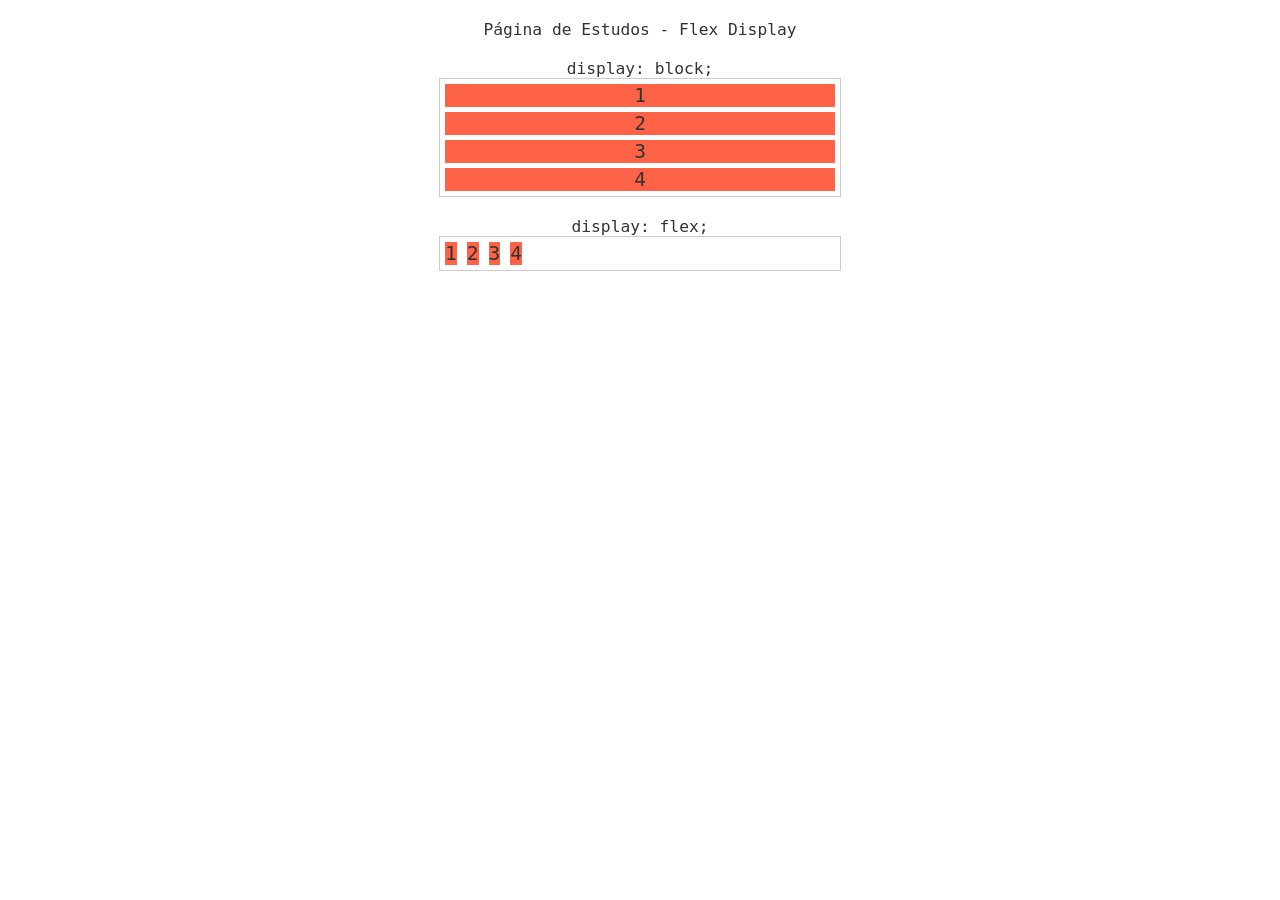
<file: index.html>
<!DOCTYPE html>
<html lang="pt-br">

<head>
    <meta charset="UTF-8">
    <meta name="viewport" content="width=device-width, initial-scale=1.0">
    <title>Estudos</title>
    <link rel="stylesheet" href="_css/estilo.css">
</head>

<body>
    <h1>Página de Estudos - Flex Display</h1>
    <h1>display: block;</h1>
    <section class="container">
        <div class="item">1</div>
        <div class="item">2</div>
        <div class="item">3</div>
        <div class="item">4</div>
    </section>

    <h1>display: flex;</h1>
    <section class="container flex">
        <div class="item">1</div>
        <div class="item">2</div>
        <div class="item">3</div>
        <div class="item">4</div>
    </section>
</body>

</html>
</file>
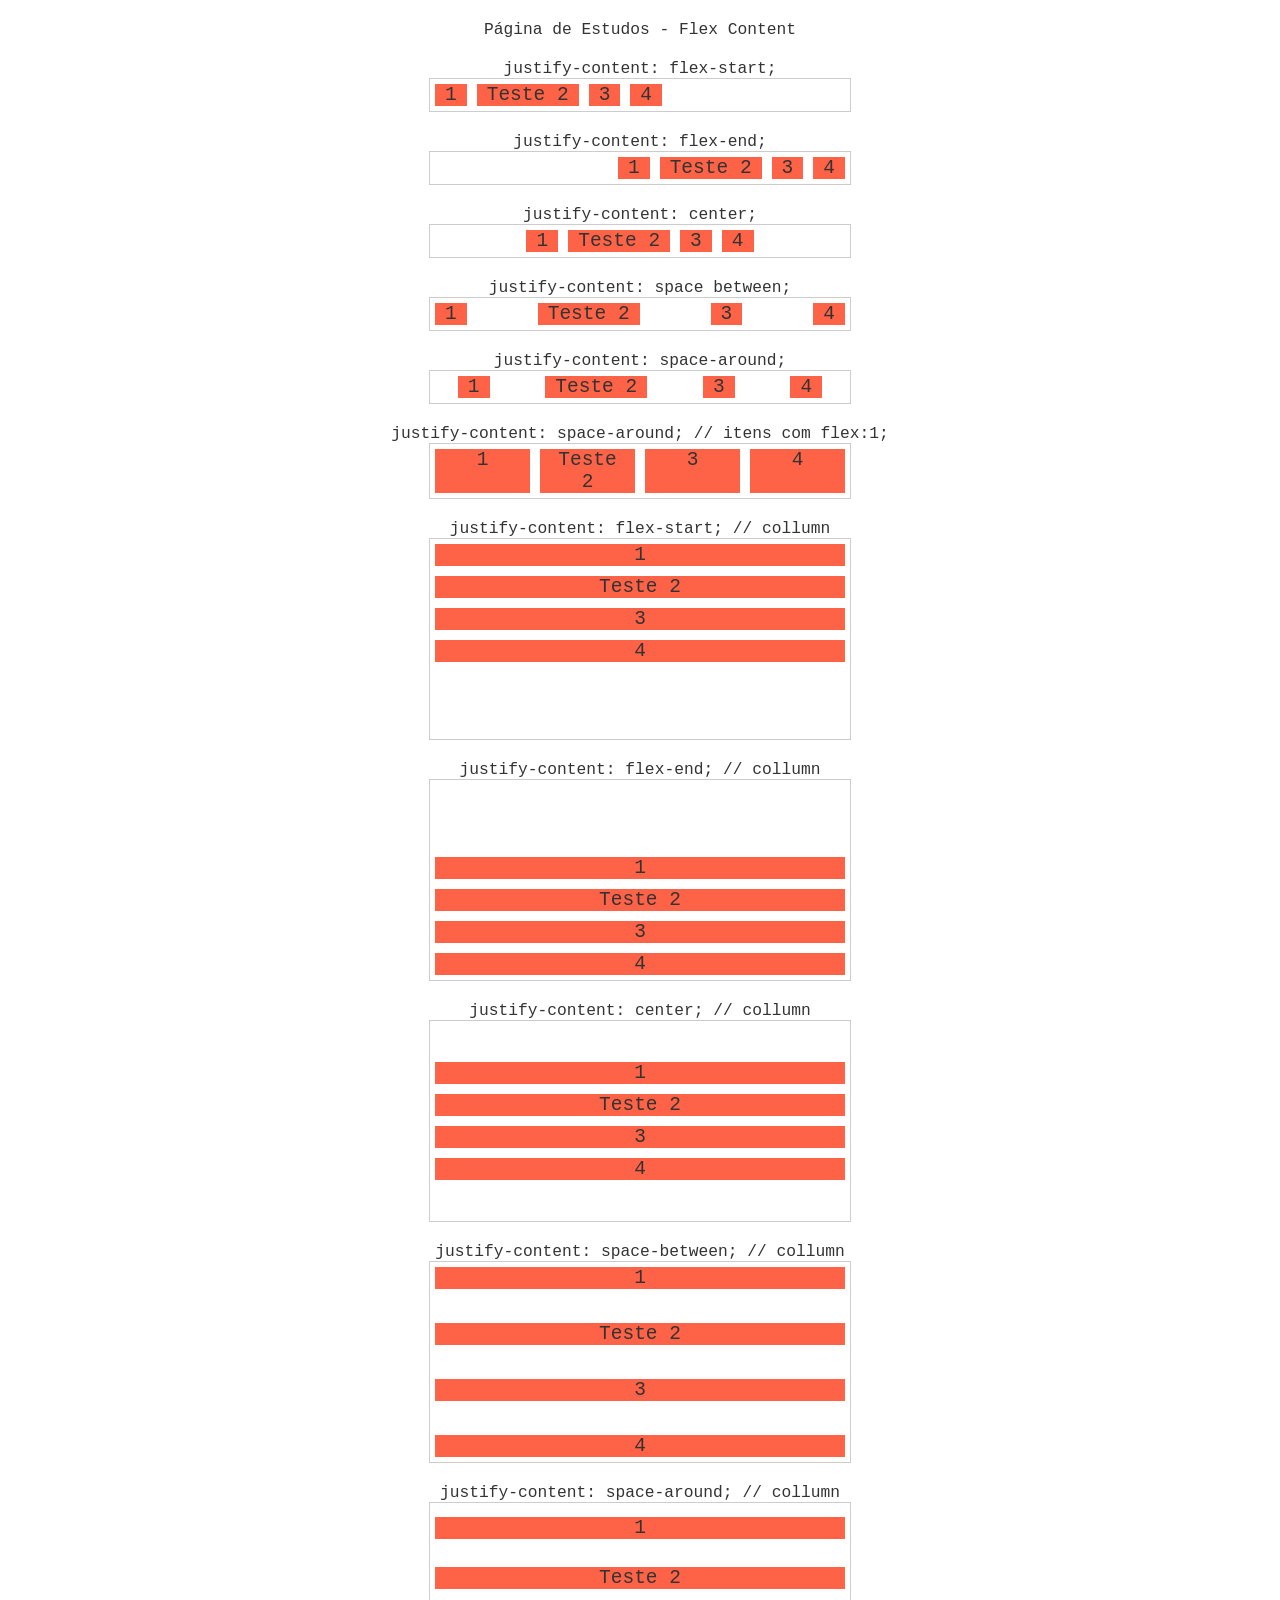
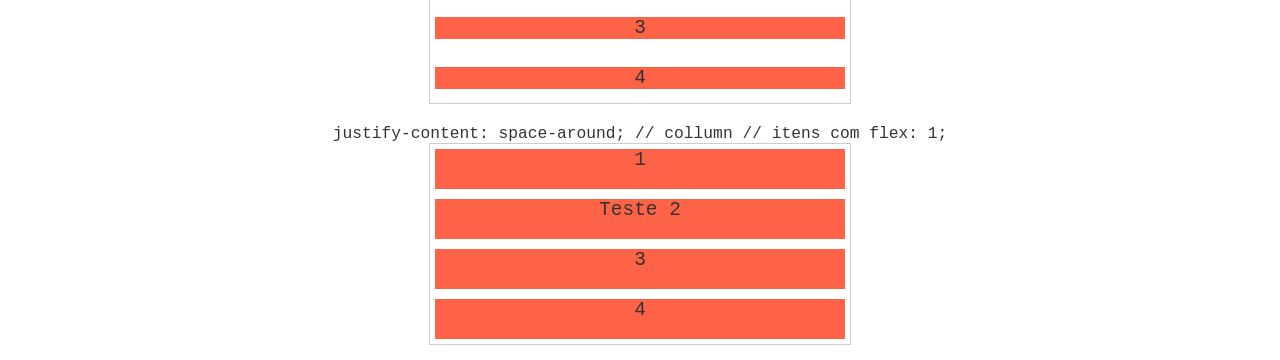
<file: content.html>
<!DOCTYPE html>
<html lang="pt-br">

<head>
    <meta charset="UTF-8">
    <meta name="viewport" content="width=device-width, initial-scale=1.0">
    <title>Content</title>
    <link rel="stylesheet" href="_css/content.css">
</head>

<body>
    <h1>Página de Estudos - Flex Content</h1>
    <h1>justify-content: flex-start;</h1>
    <section class="container flex-start">
        <div class="item">1</div>
        <div class="item">Teste 2</div>
        <div class="item">3</div>
        <div class="item">4</div>
    </section>

    <h1>justify-content: flex-end;</h1>
    <section class="container flex-end">
        <div class="item">1</div>
        <div class="item">Teste 2</div>
        <div class="item">3</div>
        <div class="item">4</div>
    </section>

    <h1>justify-content: center;</h1>
    <section class="container center">
        <div class="item">1</div>
        <div class="item">Teste 2</div>
        <div class="item">3</div>
        <div class="item">4</div>
    </section>

    <h1>justify-content: space between;</h1>
    <section class="container space-between">
        <div class="item">1</div>
        <div class="item">Teste 2</div>
        <div class="item">3</div>
        <div class="item">4</div>
    </section>

    <h1>justify-content: space-around;</h1>
    <section class="container space-around">
        <div class="item">1</div>
        <div class="item">Teste 2</div>
        <div class="item">3</div>
        <div class="item">4</div>
    </section>

    <h1>justify-content: space-around; // itens com flex:1;</h1>
    <section class="container space-around">
        <div class="item flex">1</div>
        <div class="item flex">Teste 2</div>
        <div class="item flex">3</div>
        <div class="item flex">4</div>
    </section>

    <h1>justify-content: flex-start; // collumn</h1>
    <section class="container flex-start column">
        <div class="item">1</div>
        <div class="item">Teste 2</div>
        <div class="item">3</div>
        <div class="item">4</div>
    </section>

    <h1>justify-content: flex-end; // collumn</h1>
    <section class="container flex-end column">
        <div class="item">1</div>
        <div class="item">Teste 2</div>
        <div class="item">3</div>
        <div class="item">4</div>
    </section>

        <h1>justify-content: center; // collumn</h1>
    <section class="container center column">
        <div class="item">1</div>
        <div class="item">Teste 2</div>
        <div class="item">3</div>
        <div class="item">4</div>
    </section>

        <h1>justify-content: space-between; // collumn</h1>
    <section class="container space-between column">
        <div class="item">1</div>
        <div class="item">Teste 2</div>
        <div class="item">3</div>
        <div class="item">4</div>
    </section>

        <h1>justify-content: space-around; // collumn</h1>
    <section class="container space-around column">
        <div class="item">1</div>
        <div class="item">Teste 2</div>
        <div class="item">3</div>
        <div class="item">4</div>
    </section>

            <h1>justify-content: space-around; // collumn // itens com flex: 1;</h1>
    <section class="container space-around column">
        <div class="item flex">1</div>
        <div class="item flex">Teste 2</div>
        <div class="item flex">3</div>
        <div class="item flex">4</div>
    </section>
</body>

</html>
</file>
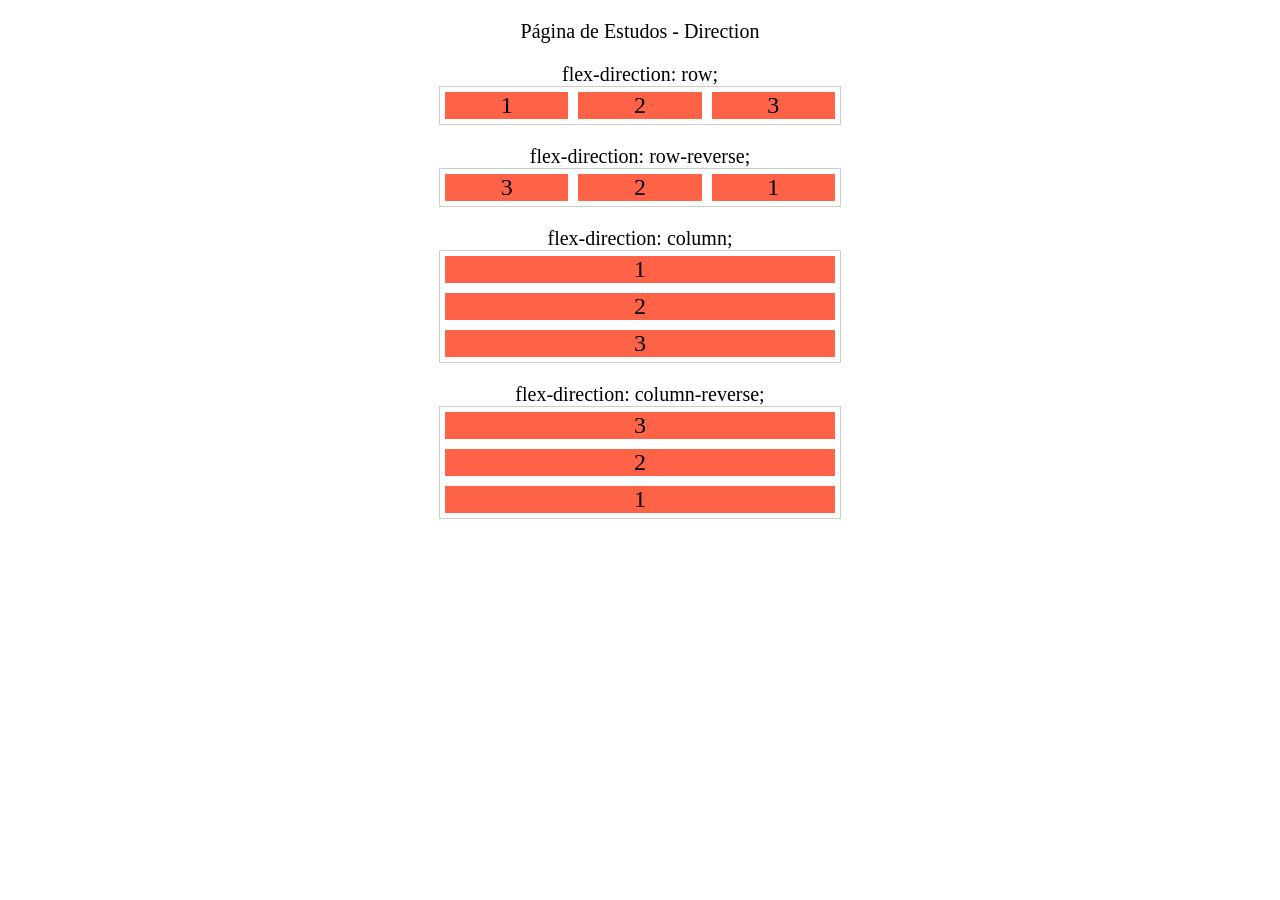
<file: exemplodirection.html>
<!DOCTYPE html>
<html lang="pt-br">

<head>
    <meta charset="UTF-8">
    <meta name="viewport" content="width=device-width, initial-scale=1.0">
    <title>Direction</title>
    <link rel="stylesheet" href="_css/estilo2.css">
</head>

<body>
    <h1>Página de Estudos - Direction</h1>
    <h1>flex-direction: row;</h1>
    <section class="container row">
        <div class="item">1</div>
        <div class="item">2</div>
        <div class="item">3</div>
    </section>

    <h1>flex-direction: row-reverse;</h1>
    <section class="container row-reverse">
        <div class="item">1</div>
        <div class="item">2</div>
        <div class="item">3</div>
    </section>

    <h1>flex-direction: column;</h1>
    <section class="container column">
        <div class="item">1</div>
        <div class="item">2</div>
        <div class="item">3</div>
    </section>

    <h1>flex-direction: column-reverse;</h1>
    <section class="container column-reverse">
        <div class="item">1</div>
        <div class="item">2</div>
        <div class="item">3</div>
    </section>
</body>

</html>
</file>
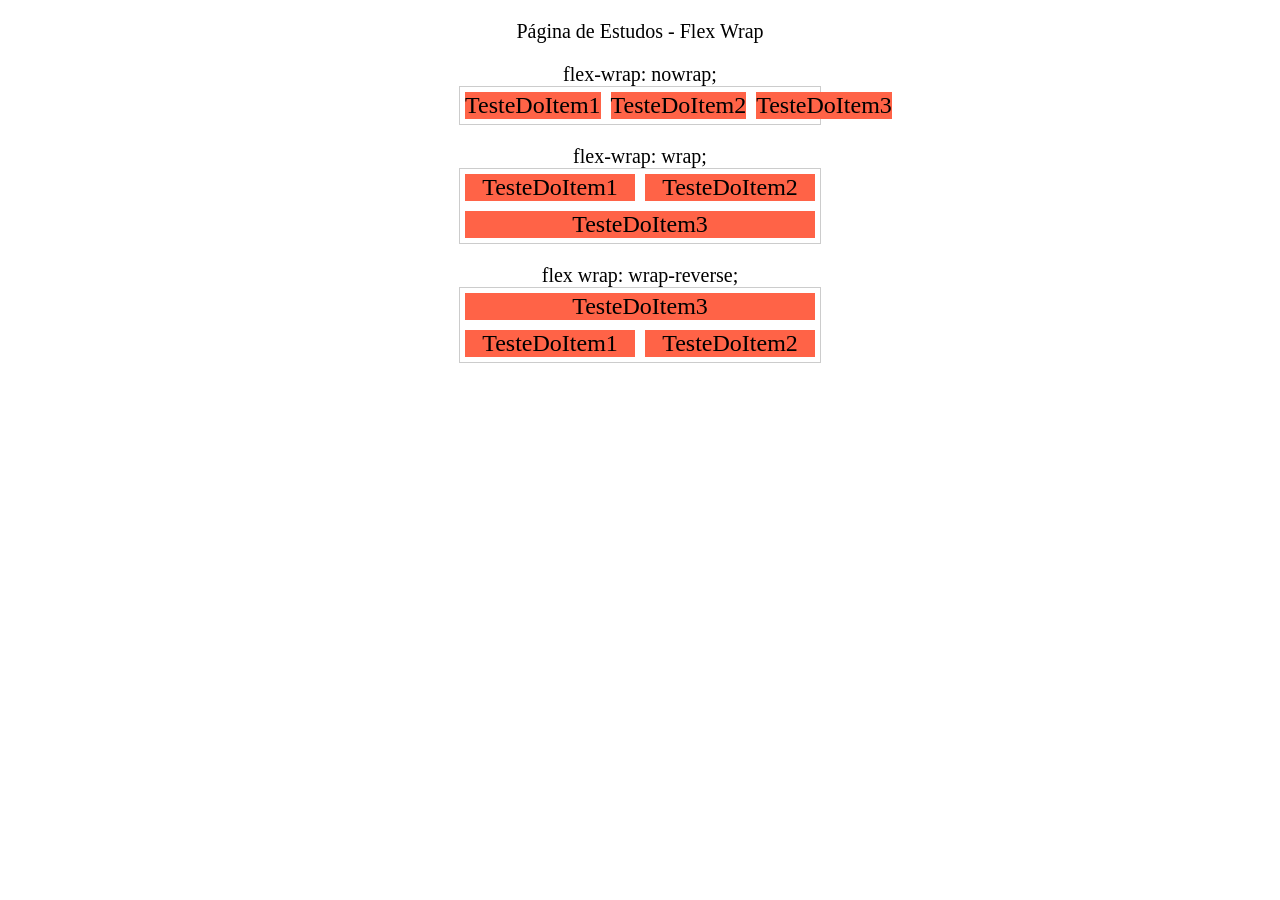
<file: wrap.html>
<!DOCTYPE html>
<html lang="pt-br">

<head>
    <meta charset="UTF-8">
    <meta name="viewport" content="width=device-width, initial-scale=1.0">
    <title>Estudos</title>
    <link rel="stylesheet" href="_css/wrap.css">
</head>

<body>
    <h1>Página de Estudos - Flex Wrap</h1>
    <h1>flex-wrap: nowrap;</h1>
    <!-- O nome grudado foi necessário pois eu preciso definir um conteúdo que não 
    possa ser quebrado. Como uma palavra ou uma imagem. Se fosse uma frase, ele 
    quebraria as linhas da frase antes de ultrapassar o container -->
    <section class="container nowrap">
        <div class="item">TesteDoItem1</div>
        <div class="item">TesteDoItem2</div>
        <div class="item">TesteDoItem3</div>
    </section>

    <h1>flex-wrap: wrap;</h1>
    <section class="container wrap">
        <div class="item">TesteDoItem1</div>
        <div class="item">TesteDoItem2</div>
        <div class="item">TesteDoItem3</div>
    </section>

    <h1>flex wrap: wrap-reverse;</h1>
    <section class="container wrap-reverse">
        <div class="item">TesteDoItem1</div>
        <div class="item">TesteDoItem2</div>
        <div class="item">TesteDoItem3</div>
    </section>
</body>

</html>
</file>
<file: _css/estilo.css>
.flex {
    display: flex;
}
.item {
    margin: 5px;
    background: tomato;
    text-align: center;
    font-size: 1.5em;
}
    .container {
        max-width: 400px;
        margin: 0 auto;
        border: 1px solid #cccccc;
    }

h1{
    text-align: center;
    margin: 20px 0 0 0;
    font-size: 1.25em;
    font-weight: normal;
}
body {
    font-family: monospace;
    color: #333;
}
</file>
<file: _css/content.css>
.flex-start {
    justify-content: flex-start;
}
.flex-end {
    justify-content: flex-end;
}
.center {
    justify-content: center;
}
.space-between {
    justify-content: space-between;
}
.space-around {
    justify-content: space-around;
}
/* Flex Container */
.container {
    max-width: 420px;
    margin: 0 auto;
    display: flex;
    border: 1px solid #ccc;
}
.column {
    min-height: 200px;
    flex-direction: column;
}
/* Flex Item */
.item {
    margin: 5px;
    padding: 0 10px;
    background: tomato;
    text-align: center;
    font-size: 1.5em;
}
/* Indica que o conteúdo deve se expandir */
.flex {
    flex: 1;
}
h1 {
    text-align: center;
    margin: 20px 0 0 0;
    font-size: 1.25em;
    font-weight: normal;
}
body {
    font-family: monospace;
    color: #333;
}
</file>
<file: _css/estilo2.css>
.row {
    flex-direction: row;
}
.row-reverse {
    flex-direction: row-reverse;
}
.column {
    flex-direction: column;
}
.column-reverse {
    flex-direction: column-reverse;
}
.container {
    max-width: 400px;
    margin: 0 auto;
    display: flex;
    border: 1px solid #ccc;
}
.item {
    /* O flex 1; é necessário para que cada item se expanda ocupando o tamanho máximo do container. */
    flex: 1;
    margin: 5px;
    background: tomato;
    text-align: center;
    font-size: 1.5em;
}
h1 {
    text-align: center;
    margin: 20px 0 0 0;
    font-size: 1.25em;
    font-weight: normal;
}
</file>
<file: _css/wrap.css>
.nowrap {
    flex-wrap: nowrap;
}
.wrap {
    flex-wrap: wrap;
}
.wrap-reverse {
    flex-wrap: wrap-reverse;
}
/* Flex Container */
.container {
    max-width: 360px;
    margin: 0 auto;
    display: flex;
    border: 1px solid #ccc;
}
/* Flex Item */
.item {
    /* O flex 1; é necessário para que cada item se expanda ocupando o tamanho máximo do container */
    flex: 1;
    margin: 5px;
    background: tomato;
    text-align: center;
    font-size: 1.5em;
}

h1 {
    text-align: center;
    margin: 20px 0 0 0;
    font-size: 1.25em;
    font-weight: normal;
}
</file>
